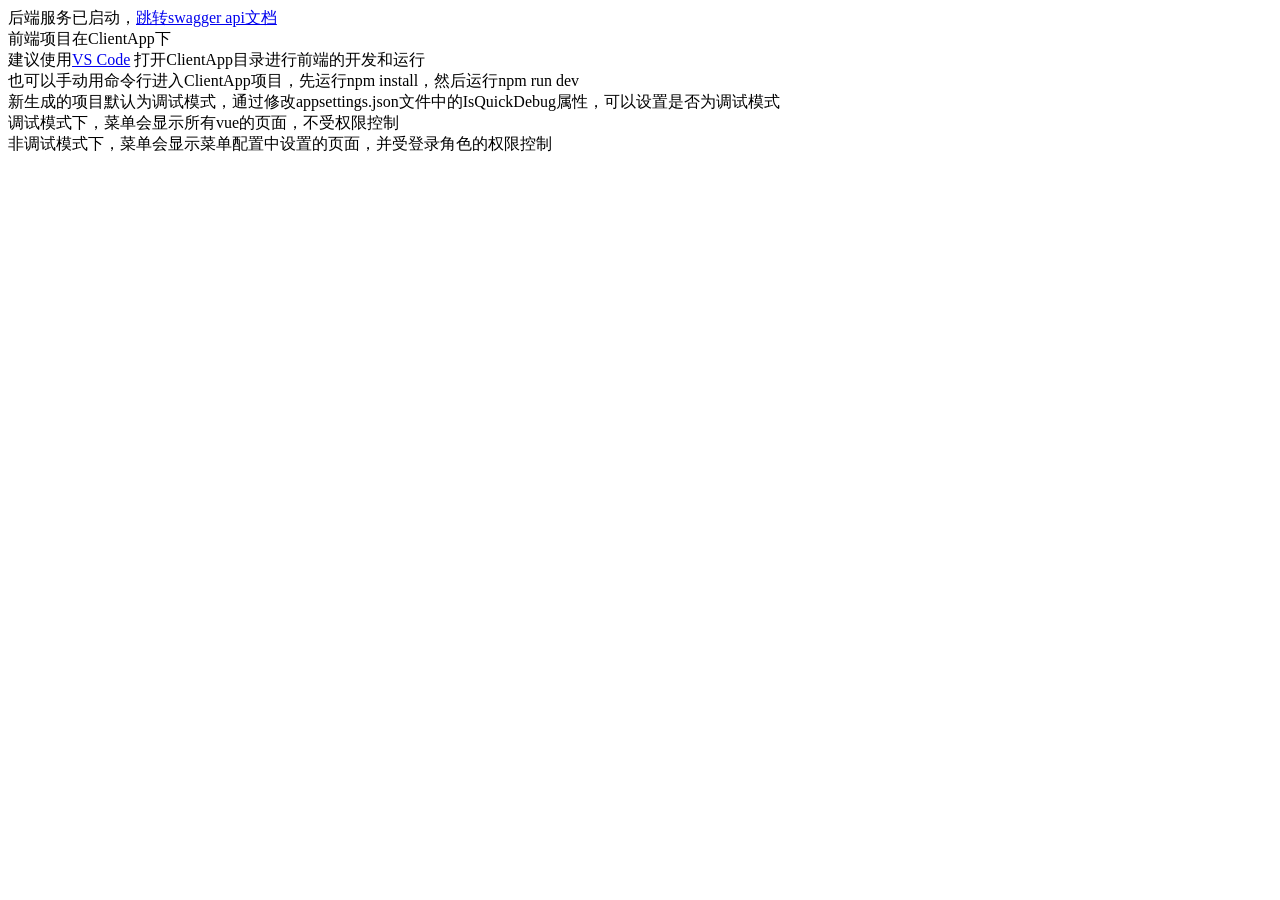
<file: AmazonTools/wwwroot/index_dev.html>
﻿<html lang="zh-cn">
<head>
    <meta charset="UTF-8">
</head>
<body>
    后端服务已启动，<a href="/swagger">跳转swagger api文档</a><br />
    前端项目在ClientApp下<br />
    建议使用<a href="https://code.visualstudio.com/" target="_blank">VS Code</a> 打开ClientApp目录进行前端的开发和运行<br />
    也可以手动用命令行进入ClientApp项目，先运行npm install，然后运行npm run dev<br />
    新生成的项目默认为调试模式，通过修改appsettings.json文件中的IsQuickDebug属性，可以设置是否为调试模式<br />
    调试模式下，菜单会显示所有vue的页面，不受权限控制<br />
    非调试模式下，菜单会显示菜单配置中设置的页面，并受登录角色的权限控制<br />
</body>
</html>
</file>
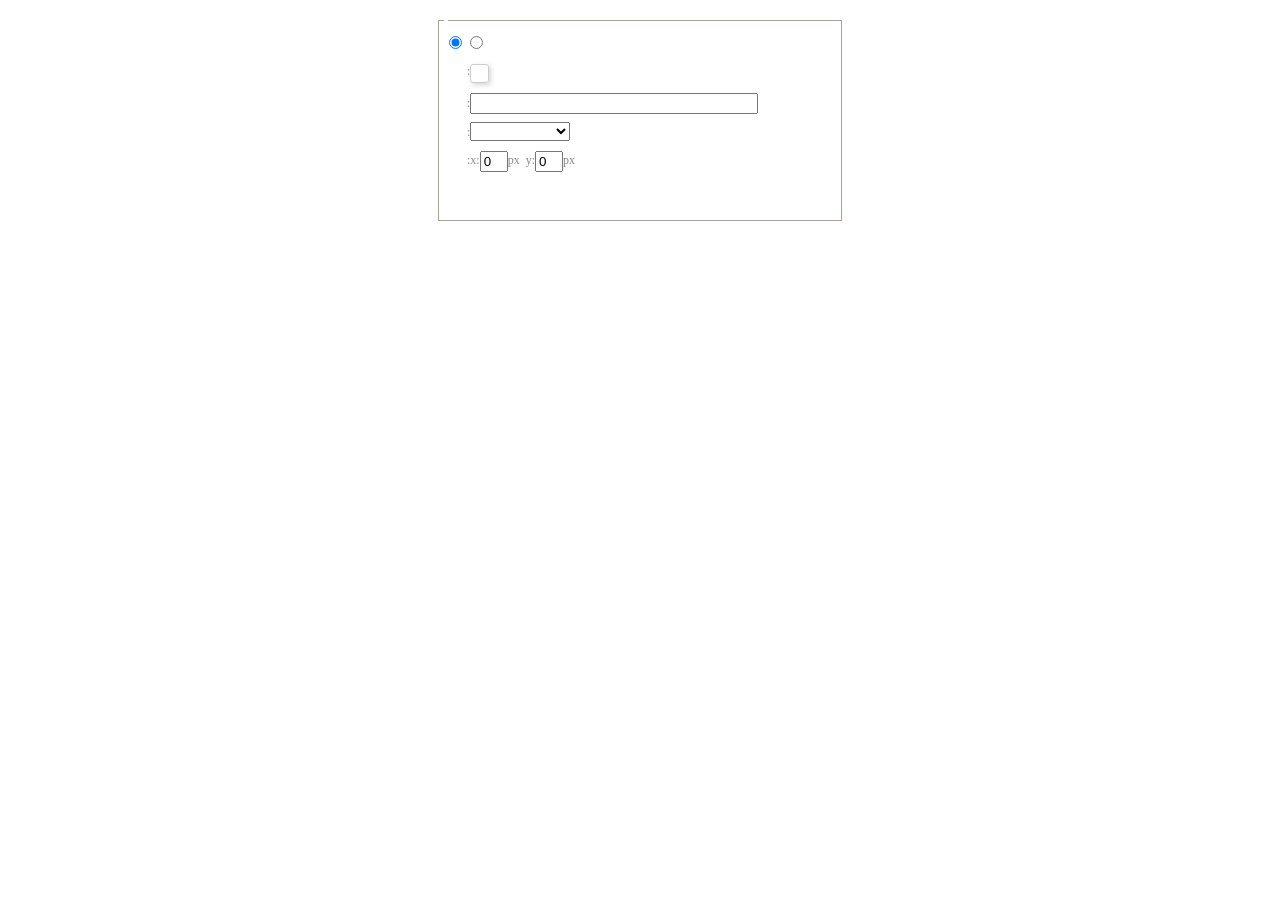
<file: AmazonTools/wwwroot/layuiadmin/ueditor/dialogs/background/background.html>
<!DOCTYPE HTML><html><head><meta http-equiv="Content-Type" content="text/html;charset=utf-8"><script src="../internal.js"></script><link rel="stylesheet" href="background.css"></head><body><div id="bg_container" class="wrapper"><div id="tabHeads" class="tabhead"><span class="focus" data-content-id="normal"><var id="lang_background_normal"></var></span> <span data-content-id="imgManager"><var id="lang_background_local"></var></span></div><div id="tabBodys" class="tabbody"><div id="normal" class="panel focus"><fieldset class="bgarea"><legend><var id="lang_background_set"></var></legend><div class="content"><div><label><input id="nocolorRadio" class="iptradio" type="radio" name="t" value="none" checked><var id="lang_background_none"></var></label> <label><input id="coloredRadio" class="iptradio" type="radio" name="t" value="color"><var id="lang_background_colored"></var></label></div><div class="wrapcolor pl"><div class="color"><var id="lang_background_color"></var>:</div><div id="colorPicker"></div><div class="clear"></div></div><div class="wrapcolor pl"><label><var id="lang_background_netimg"></var>:</label><input class="txt" type="text" id="url"></div><div id="alignment" class="alignment"><var id="lang_background_align"></var>:<select id="repeatType"><option value="center"></option><option value="repeat-x"></option><option value="repeat-y"></option><option value="repeat"></option><option value="self"></option></select></div><div id="custom"><var id="lang_background_position"></var>:x:<input type="text" size="1" id="x" maxlength="4" value="0">px&nbsp;&nbsp;y:<input type="text" size="1" id="y" maxlength="4" value="0">px</div></div></fieldset></div><div id="imgManager" class="panel"><div id="imageList"></div></div></div></div><script src="background.js"></script></body></html>
</file>
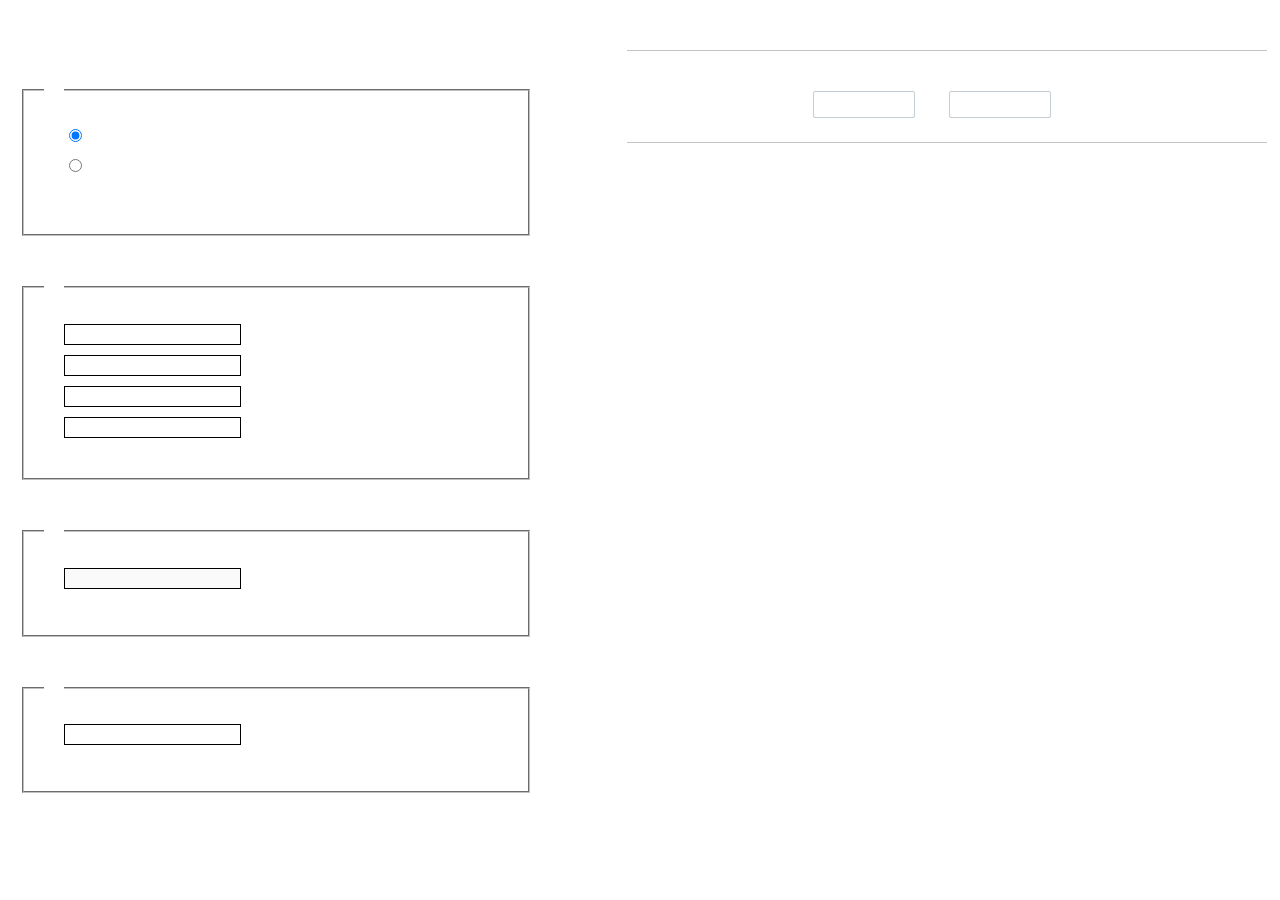
<file: AmazonTools/wwwroot/layuiadmin/ueditor/dialogs/charts/charts.html>
<!DOCTYPE html><html><head><title>chart</title><meta chartset="utf-8"><link rel="stylesheet" href="charts.css"><script src="../internal.js"></script></head><body><div class="main"><div class="table-view"><h3><var id="lang_data_source"></var></h3><div id="tableContainer" class="table-container"></div><h3><var id="lang_chart_format"></var></h3><form name="data-form"><div class="charts-format"><fieldset><legend><var id="lang_data_align"></var></legend><div class="format-item-container"><label><input type="radio" class="format-ctrl not-pie-item" name="charts-format" value="1" checked> <var id="lang_chart_align_same"></var></label> <label><input type="radio" class="format-ctrl not-pie-item" name="charts-format" value="-1"> <var id="lang_chart_align_reverse"></var></label><br></div></fieldset><fieldset><legend><var id="lang_chart_title"></var></legend><div class="format-item-container"><label><var id="lang_chart_main_title"></var><input type="text" name="title" class="data-item"></label> <label><var id="lang_chart_sub_title"></var><input type="text" name="sub-title" class="data-item not-pie-item"></label> <label><var id="lang_chart_x_title"></var><input type="text" name="x-title" class="data-item not-pie-item"></label> <label><var id="lang_chart_y_title"></var><input type="text" name="y-title" class="data-item not-pie-item"></label></div></fieldset><fieldset><legend><var id="lang_chart_tip"></var></legend><div class="format-item-container"><label><var id="lang_cahrt_tip_prefix"></var> <input type="text" id="tipInput" name="tip" class="data-item" disabled></label><p><var id="lang_cahrt_tip_description"></var></p></div></fieldset><fieldset><legend><var id="lang_chart_data_unit"></var></legend><div class="format-item-container"><label><var id="lang_chart_data_unit_title"></var><input type="text" name="unit" class="data-item"></label><p><var id="lang_chart_data_unit_description"></var></p></div></fieldset></div></form></div><div class="charts-view"><div id="chartsContainer" class="charts-container"></div><div id="chartsType" class="charts-type"><h3><var id="lang_chart_type"></var></h3><div class="scroll-view"><div class="scroll-container"><div id="scrollBed" class="scroll-bed"></div></div><div id="buttonContainer" class="button-container"><a href="#" data-title="prev"><var id="lang_prev_btn"></var></a> <a href="#" data-title="next"><var id="lang_next_btn"></var></a></div></div></div></div></div><script src="../../third-party/jquery-1.10.2.min.js"></script><script src="../../third-party/highcharts/highcharts.js"></script><script src="chart.config.js"></script><script src="charts.js"></script></body></html>
</file>
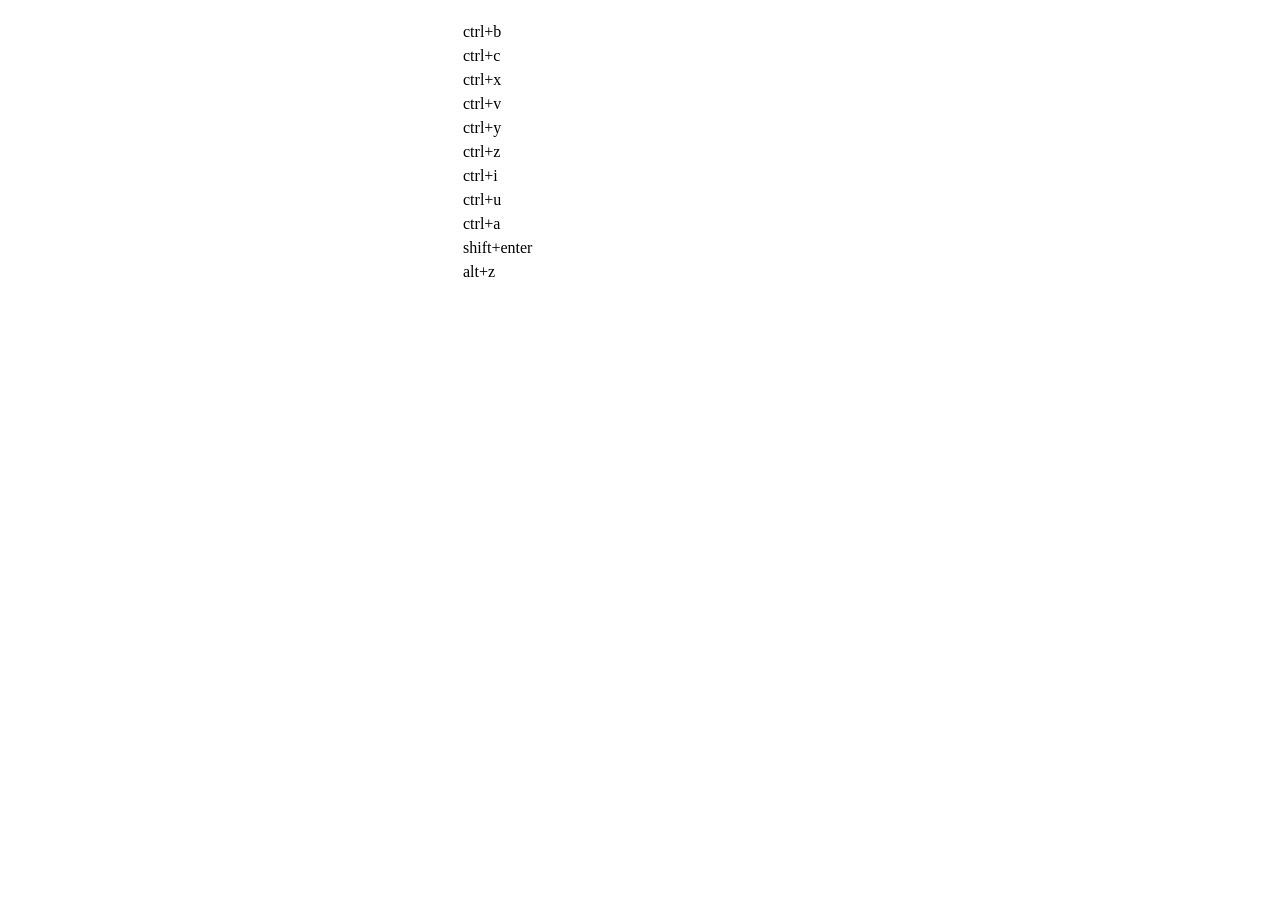
<file: AmazonTools/wwwroot/layuiadmin/ueditor/dialogs/help/help.html>
<!DOCTYPE HTML PUBLIC "-//W3C//DTD HTML 4.01 Transitional//EN" "http://www.w3.org/TR/html4/loose.dtd"><html><head><title>帮助</title><meta content="text/html; charset=utf-8" http-equiv="Content-Type"><script src="../internal.js"></script><link rel="stylesheet" href="help.css"></head><body><div class="wrapper" id="helptab"><div id="tabHeads" class="tabhead"><span class="focus" tabsrc="about"><var id="lang_input_about"></var></span> <span tabsrc="shortcuts"><var id="lang_input_shortcuts"></var></span></div><div id="tabBodys" class="tabbody"><div id="about" class="panel"><h1>UEditor</h1><p id="version"></p><p><var id="lang_input_introduction"></var></p></div><div id="shortcuts" class="panel"><table><thead><tr><td><var id="lang_Txt_shortcuts"></var></td><td><var id="lang_Txt_func"></var></td></tr></thead><tbody><tr><td>ctrl+b</td><td><var id="lang_Txt_bold"></var></td></tr><tr><td>ctrl+c</td><td><var id="lang_Txt_copy"></var></td></tr><tr><td>ctrl+x</td><td><var id="lang_Txt_cut"></var></td></tr><tr><td>ctrl+v</td><td><var id="lang_Txt_Paste"></var></td></tr><tr><td>ctrl+y</td><td><var id="lang_Txt_undo"></var></td></tr><tr><td>ctrl+z</td><td><var id="lang_Txt_redo"></var></td></tr><tr><td>ctrl+i</td><td><var id="lang_Txt_italic"></var></td></tr><tr><td>ctrl+u</td><td><var id="lang_Txt_underline"></var></td></tr><tr><td>ctrl+a</td><td><var id="lang_Txt_selectAll"></var></td></tr><tr><td>shift+enter</td><td><var id="lang_Txt_visualEnter"></var></td></tr><tr><td>alt+z</td><td><var id="lang_Txt_fullscreen"></var></td></tr></tbody></table></div></div></div><script src="help.js"></script></body></html>
</file>
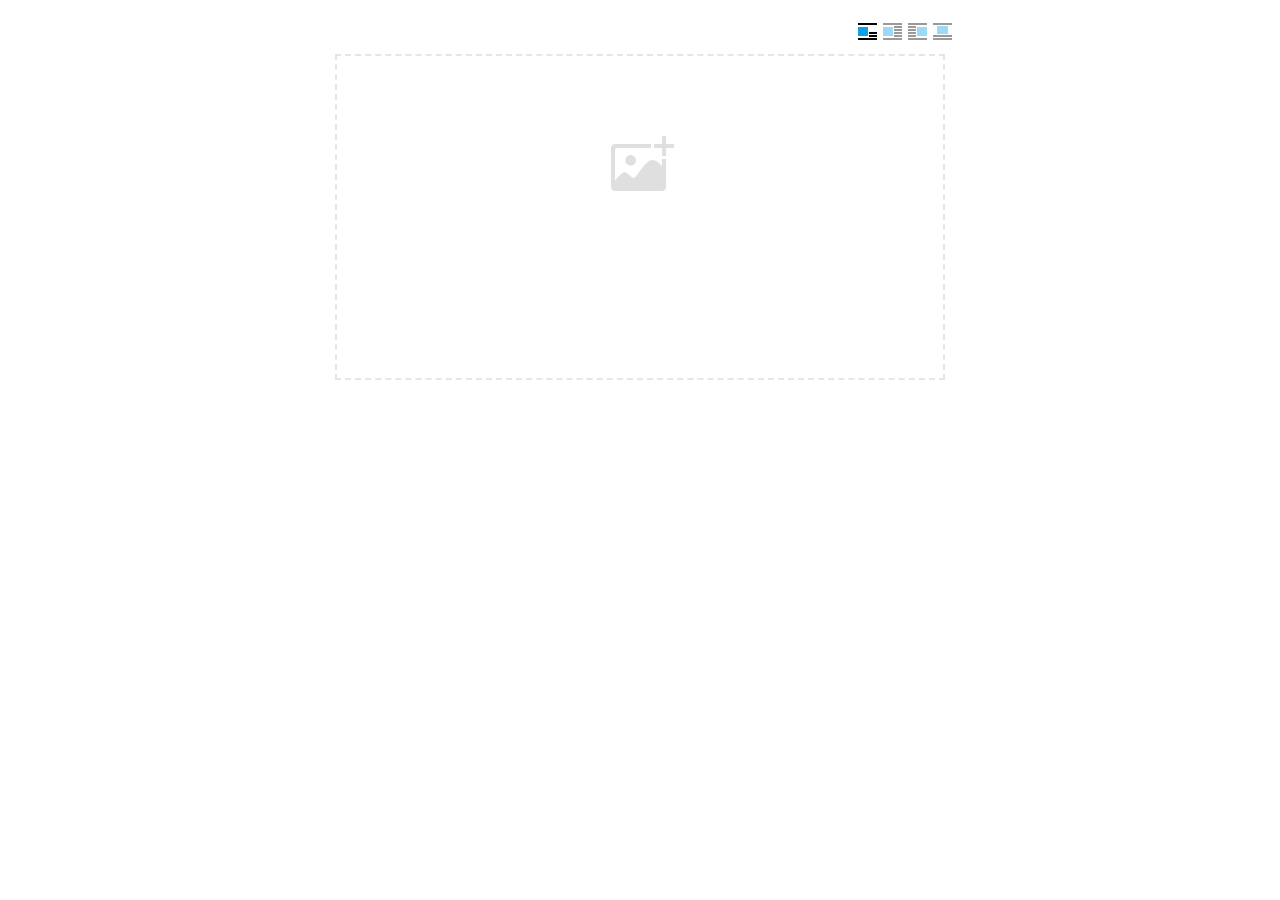
<file: AmazonTools/wwwroot/layuiadmin/ueditor/dialogs/image/image.html>
<!doctype html><html><head><meta charset="UTF-8"><title>ueditor图片对话框</title><script src="../internal.js"></script><script src="../../third-party/jquery-1.10.2.min.js"></script><script src="../../third-party/webuploader/webuploader.min.js"></script><link rel="stylesheet" href="../../third-party/webuploader/webuploader.css"><link rel="stylesheet" href="image.css"></head><body><div class="wrapper"><div id="tabhead" class="tabhead"><span class="tab" data-content-id="remote"><var id="lang_tab_remote"></var></span> <span class="tab focus" data-content-id="upload"><var id="lang_tab_upload"></var></span></div><div class="alignBar"><label class="algnLabel"><var id="lang_input_align"></var></label> <span id="alignIcon"><span id="noneAlign" class="none-align focus" data-align="none"></span> <span id="leftAlign" class="left-align" data-align="left"></span> <span id="rightAlign" class="right-align" data-align="right"></span> <span id="centerAlign" class="center-align" data-align="center"></span> </span><input id="align" name="align" type="hidden" value="none"></div><div id="tabbody" class="tabbody"><div id="remote" class="panel"><div class="top"><div class="row"><label for="url"><var id="lang_input_url"></var></label> <span><input class="text" id="url" type="text"></span></div></div><div class="left"><div class="row"><label><var id="lang_input_size"></var></label> <span><var id="lang_input_width">&nbsp;&nbsp;</var><input class="text" type="text" id="width">px </span><span><var id="lang_input_height">&nbsp;&nbsp;</var><input class="text" type="text" id="height">px </span><span><input id="lock" type="checkbox" disabled><span id="lockicon"></span></span></div><div class="row"><label><var id="lang_input_border"></var></label> <span><input class="text" type="text" id="border">px</span></div><div class="row"><label><var id="lang_input_vhspace"></var></label> <span><input class="text" type="text" id="vhSpace">px</span></div><div class="row"><label><var id="lang_input_title"></var></label> <span><input class="text" type="text" id="title"></span></div></div><div class="right"><div id="preview"></div></div></div><div id="upload" class="panel focus"><div id="queueList" class="queueList"><div class="statusBar element-invisible"><div class="progress"><span class="text">0%</span> <span class="percentage"></span></div><div class="info"></div><div class="btns"><div id="filePickerBtn"></div><div class="uploadBtn"><var id="lang_start_upload"></var></div></div></div><div id="dndArea" class="placeholder"><div class="filePickerContainer"><div id="filePickerReady"></div></div></div><ul class="filelist element-invisible"><li id="filePickerBlock" class="filePickerBlock"></li></ul></div></div><div id="online" class="panel"><div id="imageList"><var id="lang_imgLoading"></var></div></div><div id="search" class="panel"><div class="searchBar"><input id="searchTxt" class="searchTxt text" type="text"> <select id="searchType" class="searchType"><option value="&s=4&z=0"></option><option value="&s=1&z=19"></option><option value="&s=2&z=0"></option><option value="&s=3&z=0"></option></select> <input id="searchReset" type="button"> <input id="searchBtn" type="button"></div><div id="searchList" class="searchList"><ul id="searchListUl"></ul></div></div></div></div><script src="image.js"></script></body></html>
</file>
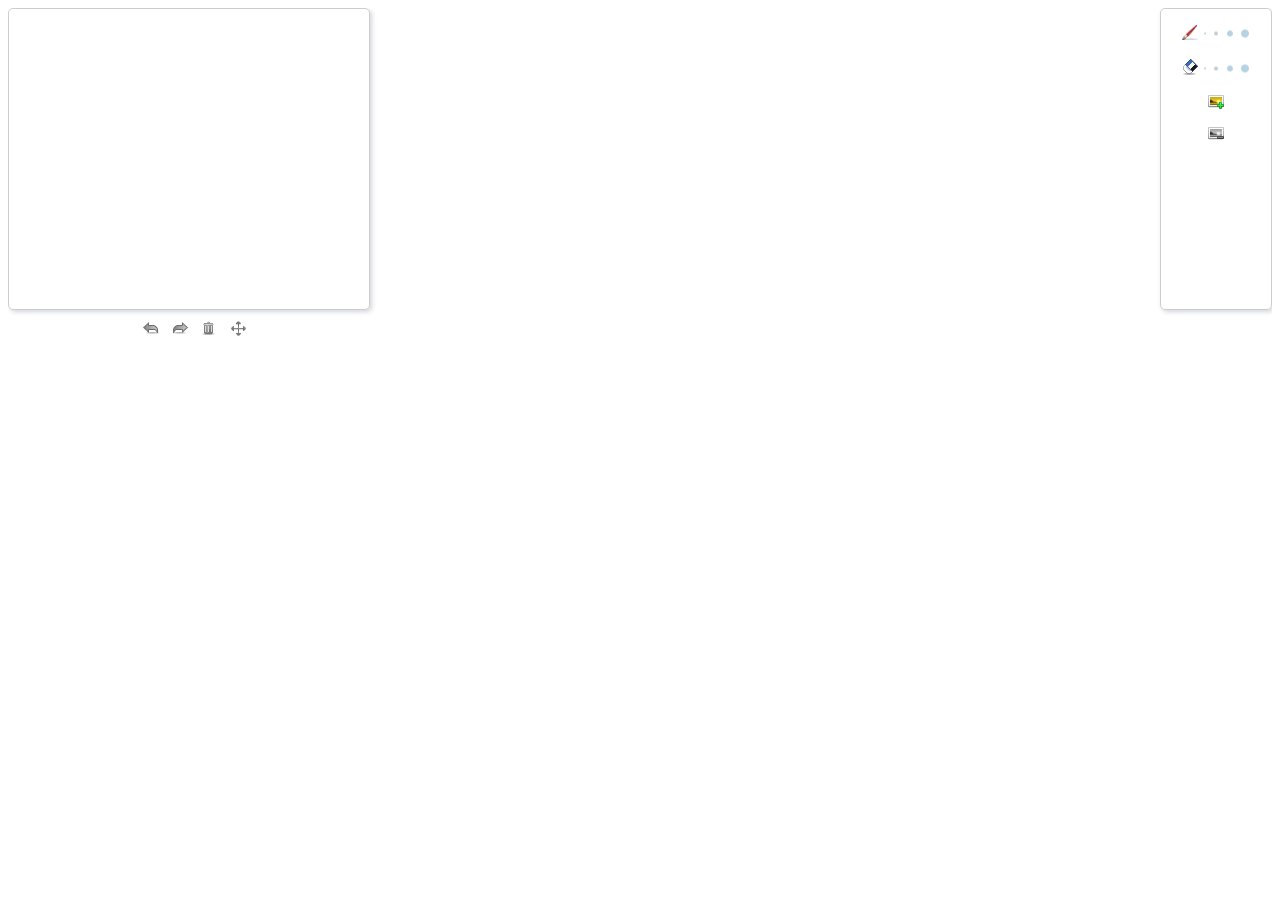
<file: AmazonTools/wwwroot/layuiadmin/ueditor/dialogs/scrawl/scrawl.html>
<!DOCTYPE html><html><head><title></title><meta http-equiv="Content-Type" content="text/html; charset=utf-8"><meta name="robots" content="noindex, nofollow"><script src="../internal.js"></script><link rel="stylesheet" href="scrawl.css"></head><body><div class="main" id="J_wrap"><div class="hot"><div class="drawBoard border_style1"><canvas id="J_brushBoard" class="brushBorad" width="360" height="300"></canvas><div id="J_picBoard" class="picBoard" style="width:360px;height:300px"></div></div><div id="J_operateBar" class="operateBar"><span id="J_previousStep" class="previousStep"><em class="icon"></em> <em class="text"><var id="lang_input_previousStep"></var></em> </span><span id="J_nextStep" class="nextStep"><em class="icon"></em> <em class="text"><var id="lang_input_nextsStep"></var></em> </span><span id="J_clearBoard" class="clearBoard"><em class="icon"></em> <em class="text"><var id="lang_input_clear"></var></em> </span><span id="J_sacleBoard" class="scaleBoard"><em class="icon"></em> <em class="text"><var id="lang_input_ScalePic"></var></em></span></div></div><div class="drawToolbar border_style1"><div id="J_colorBar" class="colorBar"></div><div id="J_brushBar" class="sectionBar"><em class="brushIcon"></em> <a href="javascript:void(0)" class="size1">1</a> <a href="javascript:void(0)" class="size2">3</a> <a href="javascript:void(0)" class="size3">5</a> <a href="javascript:void(0)" class="size4">7</a></div><div id="J_eraserBar" class="sectionBar"><em class="eraserIcon"></em> <a href="javascript:void(0)" class="size1">1</a> <a href="javascript:void(0)" class="size2">3</a> <a href="javascript:void(0)" class="size3">5</a> <a href="javascript:void(0)" class="size4">7</a></div><div class="sectionBar"><div id="J_addImg" class="addImgH"><em class="icon"></em> <em class="text"><var id="lang_input_addPic"></var></em><form method="post" id="fileForm" enctype="multipart/form-data" class="addImgH_form" target="up"><input type="file" name="upfile" id="J_imgTxt" accept="image/gif,image/jpeg,image/png,image/jpg,image/bmp"></form><iframe name="up" style="display:none"></iframe></div></div><div class="sectionBar"><span id="J_removeImg" class="removeImg"><em class="icon"></em> <em class="text"><var id="lang_input_removePic"></var></em></span></div></div></div><div id="J_maskLayer" class="maskLayerNull"></div><script src="scrawl.js"></script><script>var settings={drawBrushSize:3,drawBrushColor:"#4bacc6",colorList:["c00000","ff0000","ffc000","ffff00","92d050","00b050","00b0f0","0070c0","002060","7030a0","ffffff","000000","eeece1","1f497d","4f81bd","c0504d","9bbb59","8064a2","4bacc6","f79646"],saveNum:10},scrawlObj=new scrawl(settings);scrawlObj.isCancelScrawl=!1,dialog.onok=function(){return exec(scrawlObj),!1},dialog.oncancel=function(){scrawlObj.isCancelScrawl=!0}</script></body></html>
</file>
<file: AmazonTools/wwwroot/layuiadmin/ueditor/dialogs/background/background.css>
/** layuiAdmin.pro-v1.2.1 LPPL License By http://www.layui.com/admin/ */
 #imgManager li,#imgManager ul{list-style:none;display:block}#imageList,#imgManager li,body{overflow:hidden}.wrapper{width:424px;margin:10px auto;zoom:1;position:relative}.tabbody{height:225px}.tabbody .panel{position:absolute;width:100%;height:100%;background:#fff;display:none}.tabbody .focus{display:block}body{font-size:12px;color:#888}input,label{vertical-align:middle}.clear{clear:both}.pl{padding-left:18px;padding-left:23px\9}#imageList{width:420px;height:215px;margin-top:10px;overflow-y:auto}#imageList div{float:left;width:100px;height:95px;margin:5px 10px}#imageList img{cursor:pointer;border:2px solid #fff}.bgarea{margin:10px;padding:5px;height:84%;border:1px solid #A8A297}.content div{margin:10px 0 10px 5px}.content .iptradio{margin:0 5px 5px 0}#colorPicker,div.color{margin:0;float:left}.txt{width:280px}.wrapcolor{height:19px}#colorPicker{width:17px;height:17px;border:1px solid #CCC;display:inline-block;border-radius:3px;box-shadow:2px 2px 5px #D3D6DA}#custom,div.alignment{margin-left:23px;margin-left:28px\9}#custom input{height:15px;min-height:15px;width:20px}#repeatType{width:100px}#imgManager{width:100%;height:225px}#imgManager #imageList{width:100%;overflow-x:hidden;overflow-y:auto}#imgManager ul{margin:0;padding:0}#imgManager li{float:left;padding:0;width:113px;height:113px;margin:9px 0 0 19px;background-color:#eee;cursor:pointer;position:relative}#imgManager li.clearFloat{float:none;clear:both;display:block;width:0;height:0;margin:0;padding:0}#imgManager li img{cursor:pointer}#imgManager li .icon{cursor:pointer;width:113px;height:113px;position:absolute;top:0;left:0;z-index:2;border:0;background-repeat:no-repeat}#imgManager li .icon:hover,#imgManager li.selected .icon:hover{width:107px;height:107px;border:3px solid #1094fa}#imgManager li.selected .icon{background-image:url(images/success.png);background-position:75px 75px}#imgManager li.selected .icon:hover{background-position:72px 72px}
</file>
<file: AmazonTools/wwwroot/layuiadmin/ueditor/dialogs/charts/charts.css>
/** layuiAdmin.pro-v1.2.1 LPPL License By http://www.layui.com/admin/ */
 body,html{width:100%;height:100%;margin:0;padding:0;overflow-x:hidden}.main{width:100%;overflow:hidden}.table-view{height:100%;float:left;margin:20px;width:40%}.table-view .table-container{width:100%;margin-bottom:50px;overflow:scroll}.table-view th{padding:5px 10px;background-color:#F7F7F7}.table-view td{width:50px;text-align:center;padding:0}.table-container input{width:40px;padding:5px;border:none;outline:0}.table-view caption{font-size:18px;text-align:left}.charts-view{width:50%;margin-left:49%;height:400px}.charts-container{border-left:1px solid #c3c3c3}.charts-format fieldset{padding-left:20px;margin-bottom:50px}.charts-format legend{padding-left:10px;padding-right:10px}.format-item-container{padding:20px}.format-item-container label{display:block;margin:10px 0}.charts-format .data-item{border:1px solid #000;outline:0;padding:2px 3px}.charts-type{margin-top:50px;height:300px}.scroll-view{border:1px solid #c3c3c3;border-left:none;border-right:none;overflow:hidden}.scroll-container{margin:20px;width:100%;overflow:hidden}.scroll-bed{width:10000px;_margin-top:20px;-webkit-transition:margin-left .5s ease;-moz-transition:margin-left .5s ease;transition:margin-left .5s ease}.view-box{display:inline-block;*display:inline;*zoom:1;margin-right:20px;border:2px solid #fff;line-height:0;overflow:hidden;cursor:pointer}.view-box img{border:1px solid #cecece}.view-box.selected{border-color:#7274A7}.button-container{margin-bottom:20px;text-align:center}.button-container a{display:inline-block;width:100px;height:25px;line-height:25px;border:1px solid #c2ccd1;margin-right:30px;text-decoration:none;color:#000;-webkit-border-radius:2px;-moz-border-radius:2px;border-radius:2px}.button-container a:HOVER{background:#fcfcfc}.button-container a:ACTIVE{border-top-color:#c2ccd1;box-shadow:inset 0 5px 4px -4px rgba(49,49,64,.1)}.edui-charts-not-data{height:100px;line-height:100px;text-align:center}
</file>
<file: AmazonTools/wwwroot/layuiadmin/ueditor/dialogs/help/help.css>
/** layuiAdmin.pro-v1.2.1 LPPL License By http://www.layui.com/admin/ */
 .wrapper{width:370px;margin:10px auto;zoom:1}.tabbody{height:360px}.tabbody .panel{width:100%;height:360px;position:absolute;background:#fff}.tabbody .panel h1{font-size:26px;margin:5px 0 0 5px}.tabbody .panel p{font-size:12px;margin:5px 0 0 5px}.tabbody table{width:90%;line-height:20px;margin:5px 0 0 5px}.tabbody table thead{font-weight:700;line-height:25px}
</file>
<file: AmazonTools/wwwroot/layuiadmin/ueditor/third-party/webuploader/webuploader.css>
/** layuiAdmin.pro-v1.2.1 LPPL License By http://www.layui.com/admin/ */
 .webuploader-container{position:relative}.webuploader-element-invisible{position:absolute!important;clip:rect(1px 1px 1px 1px);clip:rect(1px,1px,1px,1px)}.webuploader-pick{position:relative;display:inline-block;cursor:pointer;background:#00b7ee;padding:10px 15px;color:#fff;text-align:center;border-radius:3px;overflow:hidden}.webuploader-pick-hover{background:#00a2d4}.webuploader-pick-disable{opacity:.6;pointer-events:none}
</file>
<file: AmazonTools/wwwroot/layuiadmin/ueditor/dialogs/image/image.css>
/** layuiAdmin.pro-v1.2.1 LPPL License By http://www.layui.com/admin/ */
 @charset "utf-8";.tabbody,.wrapper{position:relative}#remote input.text,#search input.text{background-color:#fff;-webkit-box-shadow:inset 0 1px 1px rgba(0,0,0,.075);-webkit-transition:border-color ease-in-out .15s,box-shadow ease-in-out .15s}.wrapper{zoom:1;width:630px;*width:626px;height:380px;margin:0 auto;padding:10px;font-family:sans-serif}.tabhead{float:left}.tabbody{width:100%;height:346px;clear:both}.tabbody .panel{position:absolute;width:0;height:0;background:#fff;overflow:hidden;display:none}.tabbody .panel.focus{width:100%;height:346px;display:block}.alignBar{float:right;margin-top:5px;position:relative}.alignBar .algnLabel{float:left;height:20px;line-height:20px}.alignBar #alignIcon{zoom:1;_display:inline;display:inline-block;position:relative}.alignBar #alignIcon span{float:left;cursor:pointer;display:block;width:19px;height:17px;margin-right:3px;margin-left:3px;background-image:url(images/alignicon.jpg)}.alignBar #alignIcon .none-align{background-position:0 -18px}.alignBar #alignIcon .left-align{background-position:-20px -18px}.alignBar #alignIcon .right-align{background-position:-40px -18px}.alignBar #alignIcon .center-align{background-position:-60px -18px}.alignBar #alignIcon .none-align.focus{background-position:0 0}.alignBar #alignIcon .left-align.focus{background-position:-20px 0}.alignBar #alignIcon .right-align.focus{background-position:-40px 0}.alignBar #alignIcon .center-align.focus{background-position:-60px 0}#remote{z-index:200}#remote .top{width:100%;margin-top:25px}#remote .left,#remote .right{display:block;width:300px;height:10px}#remote .left{float:left}#remote .right{float:right}#remote .row{margin-left:20px;clear:both;height:40px}#remote .row label{text-align:center;width:50px;zoom:1;_display:inline;display:inline-block;vertical-align:middle}#remote .row label.algnLabel{float:left}#remote input.text{width:150px;padding:3px 6px;font-size:14px;line-height:1.42857143;color:#555;background-image:none;border:1px solid #ccc;border-radius:4px;box-shadow:inset 0 1px 1px rgba(0,0,0,.075);transition:border-color ease-in-out .15s,box-shadow ease-in-out .15s}#remote input.text:focus{border-color:#66afe9;outline:0;-webkit-box-shadow:inset 0 1px 1px rgba(0,0,0,.075),0 0 8px rgba(102,175,233,.6);box-shadow:inset 0 1px 1px rgba(0,0,0,.075),0 0 8px rgba(102,175,233,.6)}#remote #url{width:500px;margin-bottom:2px}#remote #height,#remote #width{width:20px;margin-left:2px;margin-right:2px}#remote #border,#remote #title,#remote #vhSpace{width:180px;margin-right:5px}#remote #lockicon{zoom:1;_display:inline;display:inline-block;width:20px;height:20px;background:url(../../themes/default/images/lock.gif) -13px -13px no-repeat;vertical-align:middle}#remote #preview{clear:both;width:260px;height:240px;z-index:9999;margin-top:10px;background-color:#eee;overflow:hidden}.tabbody #upload.panel{width:0;height:0;overflow:hidden;position:absolute!important;clip:rect(1px,1px,1px,1px);background:#fff;display:block}.tabbody #upload.panel.focus{width:100%;height:346px;display:block;clip:auto}#upload .queueList{margin:0;width:100%;height:100%;position:absolute;overflow:hidden}#upload p{margin:0}.element-invisible{width:0!important;height:0!important;border:0;padding:0;margin:0;overflow:hidden;position:absolute!important;clip:rect(1px,1px,1px,1px)}#upload .placeholder{margin:10px;border:2px dashed #e6e6e6;*border:0 dashed #e6e6e6;height:172px;padding-top:150px;text-align:center;background:url(images/image.png) center 70px no-repeat;color:#ccc;font-size:18px;position:relative;top:0;*top:10px}#upload .placeholder .webuploader-pick{font-size:18px;background:#00b7ee;border-radius:3px;line-height:44px;padding:0 30px;*width:120px;color:#fff;display:inline-block;margin:0 auto 20px;cursor:pointer;box-shadow:0 1px 1px rgba(0,0,0,.1)}#upload .placeholder .webuploader-pick-hover{background:#00a2d4}#filePickerContainer{text-align:center}#upload .placeholder .flashTip{color:#666;font-size:12px;position:absolute;width:100%;text-align:center;bottom:20px}#upload .placeholder .flashTip a{color:#0785d1;text-decoration:none}#upload .placeholder .flashTip a:hover{text-decoration:underline}#upload .placeholder.webuploader-dnd-over{border-color:#999}#upload .filelist{list-style:none;margin:0;padding:0;overflow-x:hidden;overflow-y:auto;position:relative;height:300px}#upload .filelist:after{content:'';display:block;width:0;height:0;overflow:hidden;clear:both;position:relative}#upload .filelist li{width:113px;height:113px;background:url(images/bg.png);text-align:center;margin:9px 0 0 9px;*margin:6px 0 0 6px;position:relative;display:block;float:left;overflow:hidden;font-size:12px}#upload .filelist li p.log{position:relative;top:-45px}#upload .filelist li p.title{position:absolute;left:0;width:100%;overflow:hidden;white-space:nowrap;text-overflow:ellipsis;top:5px;text-indent:5px;text-align:left}#upload .filelist li p.progress{position:absolute;width:100%;bottom:0;left:0;height:8px;overflow:hidden;z-index:50;margin:0;border-radius:0;background:0 0;-webkit-box-shadow:0 0 0}#upload .filelist li p.progress span{display:none;overflow:hidden;width:0;height:100%;background:url(images/progress.png) repeat-x #1483d8;-webit-transition:width .2s linear;-moz-transition:width .2s linear;-o-transition:width .2s linear;-ms-transition:width .2s linear;transition:width .2s linear;-webkit-animation:progressmove 2s linear infinite;-moz-animation:progressmove 2s linear infinite;-o-animation:progressmove 2s linear infinite;-ms-animation:progressmove 2s linear infinite;animation:progressmove 2s linear infinite;-webkit-transform:translateZ(0)}@-webkit-keyframes progressmove{0%{background-position:0 0}100%{background-position:17px 0}}@-moz-keyframes progressmove{0%{background-position:0 0}100%{background-position:17px 0}}@keyframes progressmove{0%{background-position:0 0}100%{background-position:17px 0}}#upload .filelist li p.imgWrap{position:relative;z-index:2;line-height:113px;vertical-align:middle;overflow:hidden;width:113px;height:113px;-webkit-transform-origin:50% 50%;-moz-transform-origin:50% 50%;-o-transform-origin:50% 50%;-ms-transform-origin:50% 50%;transform-origin:50% 50%;-webit-transition:.2s ease-out;-moz-transition:.2s ease-out;-o-transition:.2s ease-out;-ms-transition:.2s ease-out;transition:.2s ease-out}#upload .filelist li img{width:100%}#upload .filelist li p.error{background:#f43838;color:#fff;position:absolute;bottom:0;left:0;height:28px;line-height:28px;width:100%;z-index:100;display:none}#upload .filelist li .success{display:block;position:absolute;left:0;bottom:0;height:40px;width:100%;z-index:200;background:url(images/success.png) right bottom no-repeat;background:url(images/success.gif) right bottom no-repeat\9}#upload .filelist li.filePickerBlock{width:113px;height:113px;background:url(images/image.png) center 12px no-repeat;border:1px solid #eee;border-radius:0}#upload .filelist li.filePickerBlock div.webuploader-pick{width:100%;height:100%;margin:0;padding:0;opacity:0;background:0 0;font-size:0}#upload .filelist div.file-panel{position:absolute;height:0;filter:progid:DXImageTransform.Microsoft.gradient(GradientType=0, startColorstr='#80000000', endColorstr='#80000000')\9;background:rgba(0,0,0,.5);width:100%;top:0;left:0;overflow:hidden;z-index:300}#upload .filelist div.file-panel span{width:24px;height:24px;display:inline;float:right;text-indent:-9999px;overflow:hidden;background:url(images/icons.png) no-repeat;background:url(images/icons.gif) no-repeat\9;margin:5px 1px 1px;cursor:pointer;-webkit-tap-highlight-color:rgba(0,0,0,0);-webkit-user-select:none;-moz-user-select:none;-ms-user-select:none;user-select:none}#upload .filelist div.file-panel span.rotateLeft{display:none;background-position:0 -24px}#upload .filelist div.file-panel span.rotateLeft:hover{background-position:0 0}#upload .filelist div.file-panel span.rotateRight{display:none;background-position:-24px -24px}#upload .filelist div.file-panel span.rotateRight:hover{background-position:-24px 0}#upload .filelist div.file-panel span.cancel{background-position:-48px -24px}#upload .filelist div.file-panel span.cancel:hover{background-position:-48px 0}#upload .statusBar{height:45px;border-bottom:1px solid #dadada;margin:0 10px;padding:0;line-height:45px;vertical-align:middle;position:relative}#upload .statusBar .progress{border:1px solid #1483d8;width:198px;background:#fff;height:18px;position:absolute;top:12px;display:none;text-align:center;line-height:18px;color:#6dbfff;margin:0 10px 0 0}#upload .statusBar .progress span.percentage{width:0;height:100%;left:0;top:0;background:#1483d8;position:absolute}#upload .statusBar .progress span.text{position:relative;z-index:10}#upload .statusBar .info{display:inline-block;font-size:14px;color:#666}#upload .statusBar .btns{position:absolute;top:7px;right:0;line-height:30px}#filePickerBtn{display:inline-block;float:left}#upload .statusBar .btns .uploadBtn,#upload .statusBar .btns .uploadBtn.state-paused,#upload .statusBar .btns .uploadBtn.state-uploading,#upload .statusBar .btns .webuploader-pick{background:#fff;border:1px solid #cfcfcf;color:#565656;padding:0 18px;display:inline-block;border-radius:3px;margin-left:10px;cursor:pointer;font-size:14px;float:left;-webkit-user-select:none;-moz-user-select:none;-ms-user-select:none;user-select:none}#upload .statusBar .btns .uploadBtn.state-paused:hover,#upload .statusBar .btns .uploadBtn.state-uploading:hover,#upload .statusBar .btns .uploadBtn:hover,#upload .statusBar .btns .webuploader-pick-hover{background:#f0f0f0}#upload .statusBar .btns .uploadBtn,#upload .statusBar .btns .uploadBtn.state-paused{background:#00b7ee;color:#fff;border-color:transparent}#upload .statusBar .btns .uploadBtn.state-paused:hover,#upload .statusBar .btns .uploadBtn:hover{background:#00a2d4}#upload .statusBar .btns .uploadBtn.disabled{pointer-events:none;filter:alpha(opacity=60);-moz-opacity:.6;-khtml-opacity:.6;opacity:.6}#online{width:100%;height:336px;padding:10px 0 0}#online #imageList{width:100%;height:100%;overflow-x:hidden;overflow-y:auto;position:relative}#online ul{display:block;list-style:none;margin:0;padding:0}#online li{float:left;display:block;list-style:none;padding:0;width:113px;height:113px;margin:0 0 9px 9px;*margin:0 0 6px 6px;background-color:#eee;overflow:hidden;cursor:pointer;position:relative}#online li.clearFloat{float:none;clear:both;display:block;width:0;height:0;margin:0;padding:0}#online li img{cursor:pointer}#online li .icon{cursor:pointer;width:113px;height:113px;position:absolute;top:0;left:0;z-index:2;border:0;background-repeat:no-repeat}#online li .icon:hover,#online li.selected .icon:hover{width:107px;height:107px;border:3px solid #1094fa}#online li.selected .icon{background-image:url(images/success.png);background-image:url(images/success.gif)\9;background-position:75px 75px}#online li.selected .icon:hover{background-position:72px 72px}#search .searchBar{width:100%;height:30px;margin:10px 0 5px;padding:0}#search input.text{width:150px;padding:3px 6px;font-size:14px;line-height:1.42857143;color:#555;background-image:none;border:1px solid #ccc;border-radius:4px;box-shadow:inset 0 1px 1px rgba(0,0,0,.075);transition:border-color ease-in-out .15s,box-shadow ease-in-out .15s}#search input.text:focus{border-color:#66afe9;outline:0;-webkit-box-shadow:inset 0 1px 1px rgba(0,0,0,.075),0 0 8px rgba(102,175,233,.6);box-shadow:inset 0 1px 1px rgba(0,0,0,.075),0 0 8px rgba(102,175,233,.6)}#search input.searchTxt{margin-left:5px;padding-left:5px;background:#FFF;width:300px;*width:260px;height:21px;line-height:21px;float:left;dislay:block}#search .searchType{width:65px;height:28px;padding:0;line-height:28px;border:1px solid #d7d7d7;border-radius:0;vertical-align:top;margin-left:5px;float:left;dislay:block}#search #searchBtn,#search #searchReset{display:inline-block;margin-bottom:0;margin-right:5px;padding:4px 10px;font-weight:400;text-align:center;cursor:pointer;background-image:none;border:1px solid transparent;white-space:nowrap;font-size:14px;border-radius:4px;-webkit-user-select:none;-moz-user-select:none;-ms-user-select:none;user-select:none;vertical-align:top;float:right}#search #searchBtn{color:#fff;border-color:#285e8e;background-color:#3b97d7}#search #searchReset{color:#333;border-color:#ccc;background-color:#fff}#search #searchBtn:hover{background-color:#3276b1}#search #searchReset:hover{background-color:#eee}#search .msg{margin-left:5px}#search .searchList{width:100%;height:300px;overflow:hidden;clear:both}#search .searchList ul{margin:0;padding:0;list-style:none;clear:both;width:100%;height:100%;overflow-x:hidden;overflow-y:auto;zoom:1;position:relative}#search .searchList li{list-style:none;float:left;display:block;width:115px;margin:5px 10px 5px 20px;*margin:5px 10px 5px 15px;padding:0;font-size:12px;box-shadow:0 1px 3px rgba(0,0,0,.3);-moz-box-shadow:0 1px 3px rgba(0,0,0,.3);-webkit-box-shadow:0 1px 3px rgba(0,0,0,.3);position:relative;vertical-align:top;text-align:center;overflow:hidden;cursor:pointer;filter:alpha(Opacity=100);-moz-opacity:1;opacity:1;border:2px solid #eee}#search .searchList li.selected{filter:alpha(Opacity=40);-moz-opacity:.4;opacity:.4;border:2px solid #00a0e9}#search .searchList li p{background-color:#eee;margin:0;padding:0;position:relative;width:100%;height:115px;overflow:hidden}#search .searchList li p img{cursor:pointer;border:0}#search .searchList li a{color:#999;border-top:1px solid #F2F2F2;background:#FAFAFA;text-align:center;display:block;padding:0 5px;width:105px;height:32px;line-height:32px;white-space:nowrap;text-overflow:ellipsis;text-decoration:none;overflow:hidden;word-break:break-all}#search .searchList a:hover{text-decoration:underline;color:#333}#search .searchList .clearFloat{clear:both}
</file>
<file: AmazonTools/wwwroot/layuiadmin/ueditor/dialogs/scrawl/scrawl.css>
/** layuiAdmin.pro-v1.2.1 LPPL License By http://www.layui.com/admin/ */
 .border_style1,.colorBar a{box-shadow:2px 2px 5px #d3d6da}body{margin:0}table{width:100%}table td{padding:2px 4px;vertical-align:middle}a{text-decoration:none}em{font-style:normal}.border_style1{border:1px solid #ccc;border-radius:5px}.main{margin:8px;overflow:hidden}.colorBar,.operateBar{margin-top:10px;font-size:12px;text-align:center}.hot{float:left;height:335px}.drawBoard{position:relative;cursor:crosshair}.brushBorad{position:absolute;left:0;top:0;z-index:998}.picBoard{border:none;text-align:center;line-height:300px;cursor:default}.operateBar span{margin-left:10px}.drawToolbar{float:right;width:110px;height:300px;overflow:hidden}.colorBar a{display:block;width:10px;height:10px;border:1px solid #1006F1;border-radius:3px;opacity:.3}.sectionBar{margin-top:15px;font-size:12px;text-align:center}.sectionBar a{display:inline-block;width:10px;height:12px;color:#888;text-indent:-999px;opacity:.3}.size1{background:url(images/size.png) 1px center no-repeat}.size2{background:url(images/size.png) -10px center no-repeat}.size3{background:url(images/size.png) -22px center no-repeat}.size4{background:url(images/size.png) -35px center no-repeat}.addImgH{position:relative}.addImgH_form{position:absolute;left:18px;top:-1px;width:75px;height:21px;opacity:0;cursor:pointer}.addImgH_form input,.maskLayer{width:100%}.maskLayerNull{display:none}.maskLayer{position:absolute;top:0;left:0;height:100%;opacity:.7;background-color:#fff;text-align:center;font-weight:700;line-height:300px;z-index:1000}.addImgH .icon,.brushIcon,.clearBoard .icon,.clearBoardH .icon,.eraserIcon,.nextStep .icon,.nextStepH .icon,.previousStep .icon,.previousStepH .icon,.removeImg .icon,.removeImgH .icon,.scaleBoard .icon,.scaleBoardH .icon{display:inline-block;width:16px;height:16px}.previousStepH .icon{background-image:url(images/undoH.png);cursor:pointer}.previousStepH .text{color:#888;cursor:pointer}.previousStep .icon{background-image:url(images/undo.png);cursor:default}.previousStep .text{color:#ccc;cursor:default}.nextStepH .icon{background-image:url(images/redoH.png);cursor:pointer}.nextStepH .text{color:#888;cursor:pointer}.nextStep .icon{background-image:url(images/redo.png);cursor:default}.nextStep .text{color:#ccc;cursor:default}.clearBoardH .icon{background-image:url(images/emptyH.png);cursor:pointer}.clearBoardH .text{color:#888;cursor:pointer}.clearBoard .icon{background-image:url(images/empty.png);cursor:default}.clearBoard .text{color:#ccc;cursor:default}.scaleBoardH .icon{background-image:url(images/scaleH.png);cursor:pointer}.scaleBoardH .text{color:#888;cursor:pointer}.scaleBoard .icon{background-image:url(images/scale.png);cursor:default}.scaleBoard .text{color:#ccc;cursor:default}.removeImgH .icon{background-image:url(images/delimgH.png);cursor:pointer}.removeImgH .text{color:#888;cursor:pointer}.removeImg .icon{background-image:url(images/delimg.png);cursor:default}.removeImg .text{color:#ccc;cursor:default}.addImgH .icon{vertical-align:top;background-image:url(images/addimg.png)}.addImgH .text{color:#888;cursor:pointer}.brushIcon{background-image:url(images/brush.png)}.eraserIcon{background-image:url(images/eraser.png)}
</file>
